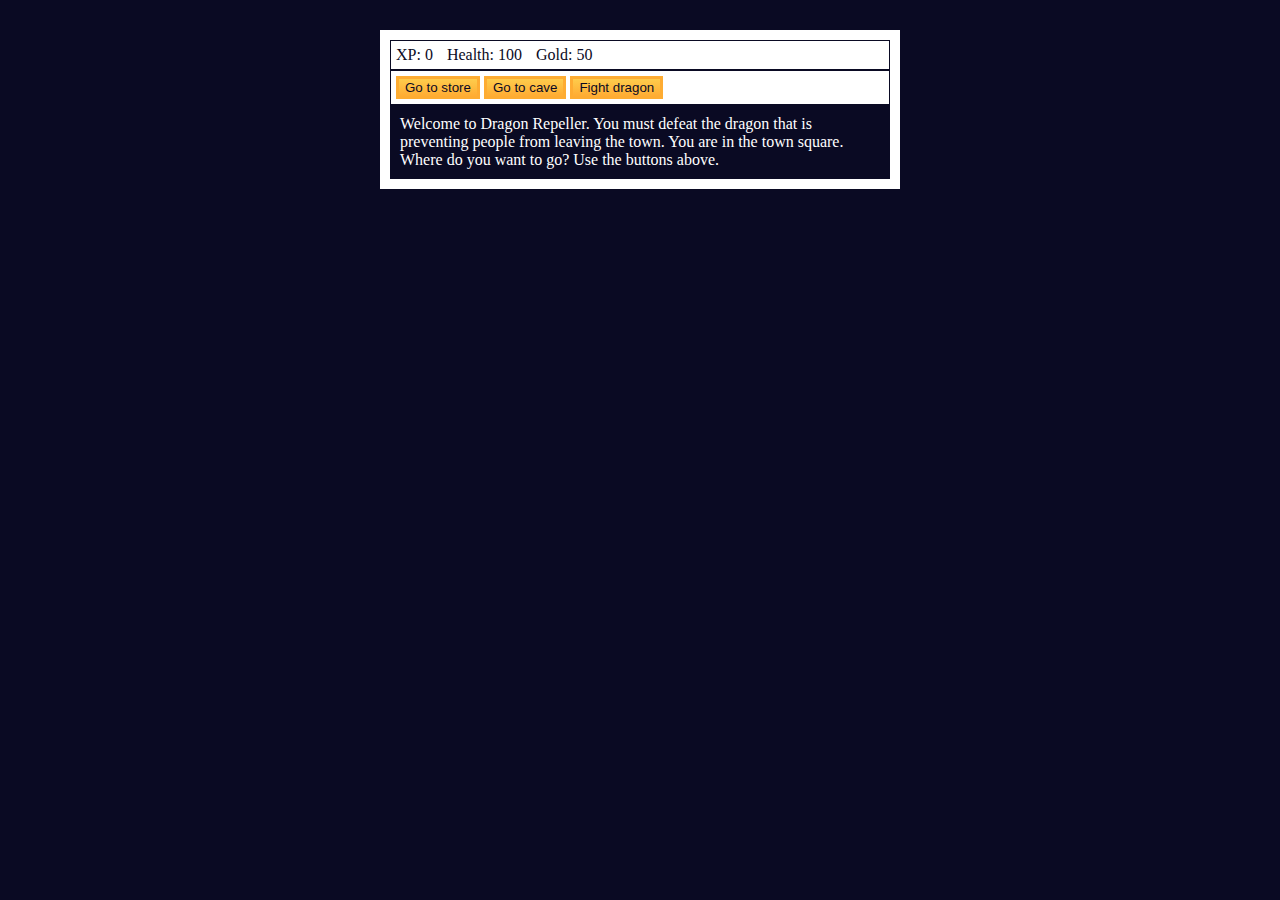
<file: translate_exercicies/jogoDeRPG/index.html>
<!DOCTYPE html>
<html lang="en">

<head>
    <meta charset="utf-8">
    <link rel="stylesheet" href="./styles.css">
    <title>RPG - Dragon Repeller</title>
</head>

<body>
    <div id="game">
        <div id="stats">
            <span class='stat'>XP: 0</span>
            <span class='stat'>Health: 100</span>
            <span class='stat'>Gold: 50</span>
        </div>
        <div id="controls">
            <button id="button1">
                Go to store
            </button>
            <button id="button2">
                Go to cave
            </button>
            <button id="button3">
                Fight dragon
            </button>
        </div>
        <div id="monsterStats">
            <span class="stat">
                Monster Name: <strong><span id="monsterName"></span></strong>
            </span>
            <span class="stat">
                Health: <strong><span id="monsterHealth"></span></strong>
            </span>
        </div>
        <div id="text">
            Welcome to Dragon Repeller. You must defeat the dragon that is preventing people from leaving the town. You
            are in the town square. Where do you want to go? Use the buttons above.
        </div>
    </div>

    <script src="./script.js"></script>

</body>

</html>
</file>
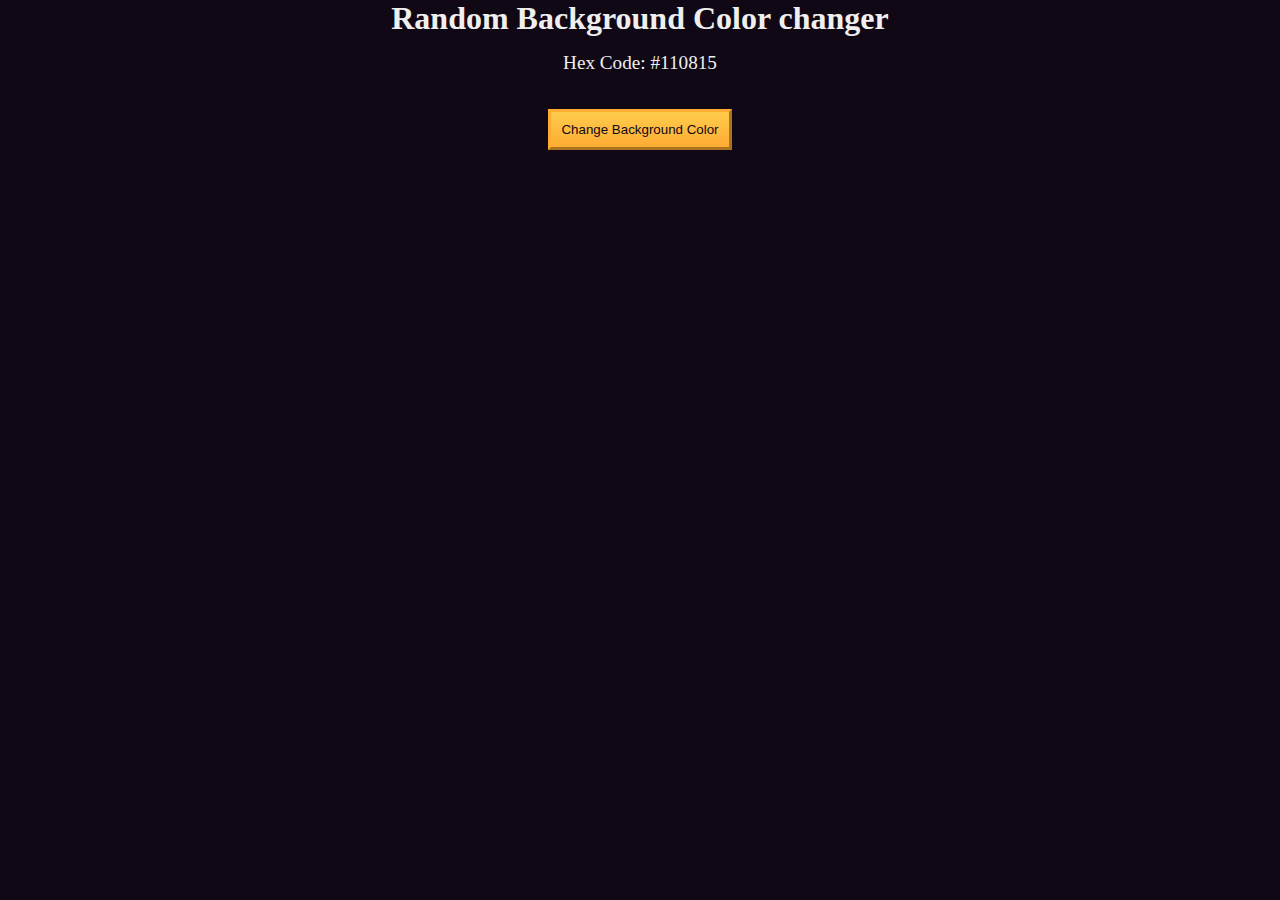
<file: translate_exercicies/alteradorCores/colorFlipper/index.html>
<!DOCTYPE html>
<html lang="en">

<head>
    <meta charset="UTF-8" />
    <meta name="viewport" content="width=device-width, initial-scale=1.0" />
    <title>Build a random background color changer</title>
    <link rel="stylesheet" href="./styles.css" />
</head>

<body>
    <h1>Random Background Color changer</h1>

    <main>
        <section class="bg-information-container">
            <p>Hex Code: <span id="bg-hex-code">#110815</span></p>
        </section>

        <button class="btn" id="btn">Change Background Color</button>
    </main>
    <script src="./script.js"></script>
</body>

</html>
</file>
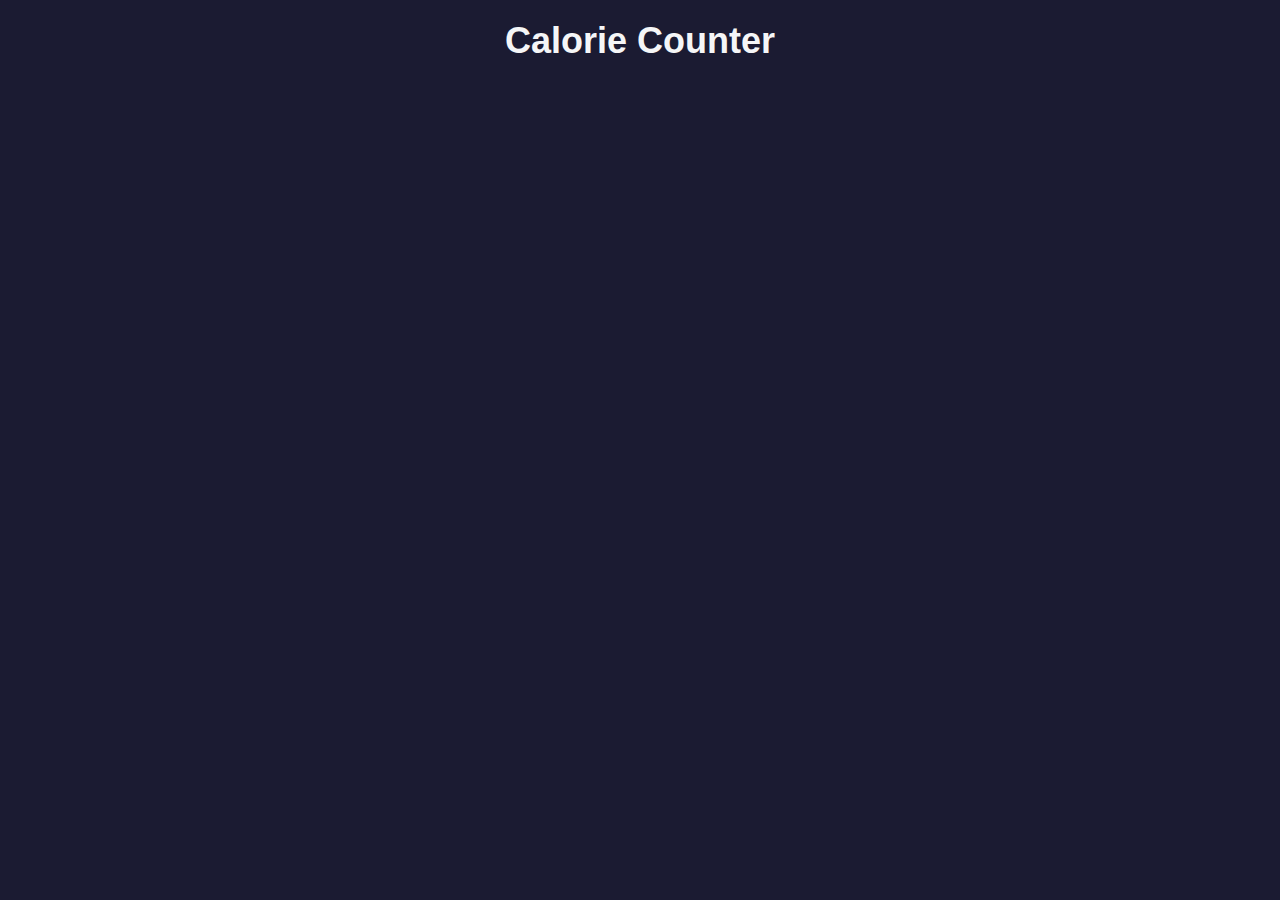
<file: translate_exercicies/contadorCalorias/00_project/index.html>
<!DOCTYPE html>
<html lang="en">

<head>
    <meta charset="utf-8" />
    <meta name="viewport" content="width=device-width, initial-scale=1.0" />
    <link rel="stylesheet" href="styles.css" />
    <title>Calorie Counter</title>
</head>

<body>
    <main>
        <h1>Calorie Counter</h1>
        <div class="container">

        </div>
    </main>
</body>

</html>
</file>
<file: translate_exercicies/jogoDeRPG/styles.css>
body {
    background-color: #0a0a23;
}

#text {
    background-color: #0a0a23;
    color: #FFFFFF;
    padding: 10px;
}

#game {
    max-width: 500px;
    max-height: 400px;
    margin: 30px auto 0px auto;
    padding: 10px;
    background-color: #FFFFFF;
    color: #ffffff;
}

#controls,
#stats {
    border: 1px solid #0a0a23;
    color: #0a0a23;
    padding: 5px;
}

#monsterStats {
    border: 1px solid #0a0a23;
    padding: 5px;
    background-color: #c70d0d;
    color: #ffffff;
    display: none;
}

.stat {
    padding-right: 10px;
}

button {
    cursor: pointer;
    color: #0a0a23;
    background-color: #feac32;
    background-image: linear-gradient(#fecc4c, #ffac33);
    border: 3px solid #feac32;
}
</file>
<file: translate_exercicies/alteradorCores/colorFlipper/styles.css>
*,
*::before,
*::after {
    margin: 0;
    padding: 0;
    box-sizing: border-box;
}

:root {
    --yellow: #f1be32;
    --golden-yellow: #feac32;
    --dark-purple: #110815;
    --light-grey: #efefef;
}

body {
    background-color: var(--dark-purple);
    color: var(--light-grey);
    text-align: center;
}

.bg-information-container {
    margin: 15px 0 25px;
    font-size: 1.2rem;
}

.btn {
    cursor: pointer;
    padding: 10px;
    margin: 10px;
    color: var(--dark-purple);
    background-color: var(--golden-yellow);
    background-image: linear-gradient(#fecc4c, #ffac33);
    border-color: var(--golden-yellow);
    border-width: 3px;
}

.btn:hover {
    background-image: linear-gradient(#ffcc4c, #f89808);
}
</file>
<file: translate_exercicies/contadorCalorias/00_project/styles.css>
:root {
    --light-grey: #f5f6f7;
    --dark-blue: #0a0a23;
    --fcc-blue: #1b1b32;
    --light-yellow: #fecc4c;
    --dark-yellow: #feac32;
    --light-pink: #ffadad;
    --dark-red: #850000;
    --light-green: #acd157;
}

body {
    font-family: "Lato", Helvetica, Arial, sans-serif;
    font-size: 18px;
    background-color: var(--fcc-blue);
    color: var(--light-grey);
}

h1 {
    text-align: center;
}

.container {
    width: 90%;
    max-width: 680px;
}

h1,
.container,
.output {
    margin: 20px auto;
}

label,
legend {
    font-weight: bold;
}

.input-container {
    display: flex;
    flex-direction: column;
}

button {
    cursor: pointer;
    text-decoration: none;
    background-color: var(--light-yellow);
    border: 2px solid var(--dark-yellow);
}

button,
input,
select {
    min-height: 24px;
    color: var(--dark-blue);
}

fieldset,
label,
button,
input,
select {
    margin-bottom: 10px;
}

.output {
    border: 2px solid var(--light-grey);
    padding: 10px;
    text-align: center;
}

.hide {
    display: none;
}

.output span {
    font-weight: bold;
    font-size: 1.2em;
}

.surplus {
    color: var(--light-pink);
}

.deficit {
    color: var(--light-green);
}
</file>
